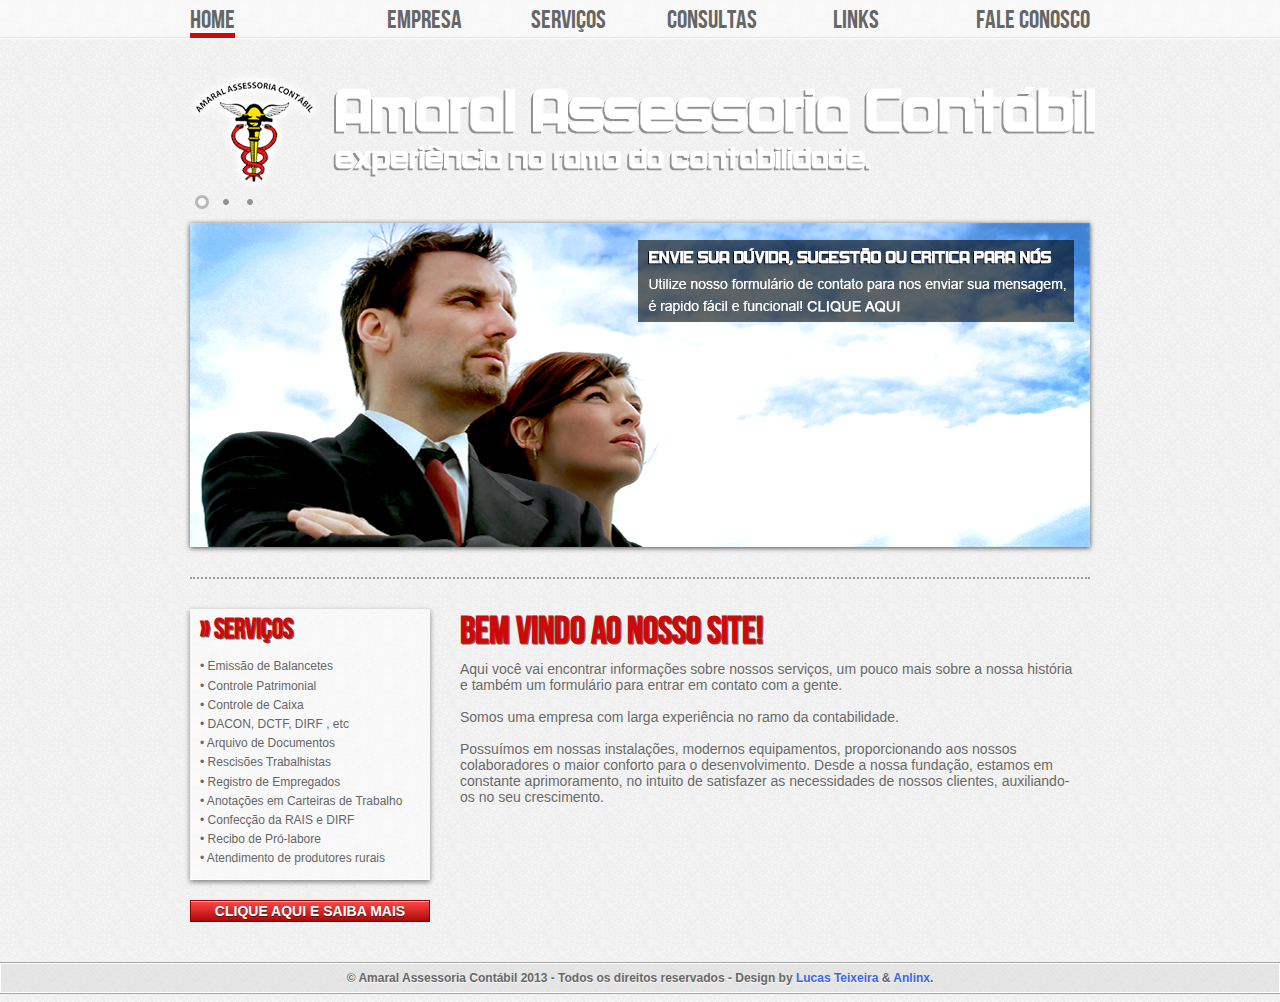
<file: Index.html>
<!DOCTYPE html PUBLIC "-//W3C//DTD XHTML 1.0 Transitional//EN" "http://www.w3.org/TR/xhtml1/DTD/xhtml1-transitional.dtd">
<html xmlns="http://www.w3.org/1999/xhtml">
<head>
<meta charset="utf-8"/>
<title>Amaral Assessoria Contábil</title>
<link rel="stylesheet" media="all" href="style.css"/>
    
    <script type="text/javascript" src="jquery-1.7.1.min.js"></script>
    
    <script type="text/javascript" src="jquery.nivo.slider.js"></script>
    
    <script type="text/javascript">
    $(window).load(function() {
        $('#slider').nivoSlider();
    });
    </script>

</head>

<body>
<div id="motherContent">

<div id="header">
    <table width="100%" cellspacing="0" cellpadding="0" border="0">
        <tr>
            <td align="left" valign="top" width="18%">
                <div class="menu check"><a href="/">Home</a></div>
            </td>
            <td align="center" valign="top" width="16%">
                <div class="menu"><a href="empresa.html">empresa</a></div>
            </td>
            <td align="center" valign="top" width="16%">
                <div class="menu"><a href="servicos.html">serviços</a></div>
            </td>
            <td align="center" valign="top" width="16%">
                <div class="menu"><a href="consultas.html">consultas</a></div>
            </td>
            <td align="center" valign="top" width="16%">
                <div class="menu"><a href="links.html">links</a></div>
            </td>
            <td align="right" valign="top" width="18%">
                <div class="menu"><a href="faleconosco.html">fale conosco</a></div>
            </td>
        </tr>
    </table>
</div>
<div id="logo">
     <table width="100%" cellspacing="0" cellpadding="0" border="0">
        <tr>
            <td align="left" valign="top" width="145" style="width: 145px;">
                <img src="images/logo.png" border="0" />
            </td>
            <td align="right" valign="middle">
                <img src="images/slogan.png" border="0" />
            </td>
        </tr>
    </table>
</div>

<div id="wrapper">
    <div class="slider-wrapper theme-default">
        <div id="slider" class="nivoSlider">
            <a href="faleconosco.html"><img src="images/imagem1.png" data-thumb="images/imagem1.png" alt="" data-transition="fade" title=""/></a>
            <a href="servicos.html"><img src="images/imagem2.png" data-thumb="images/imagem2.png" alt="" data-transition="fade" title=""/></a>
            <a href="links.html"><img src="images/imagem3.png" data-thumb="images/imagem3.png" alt="" data-transition="fade" title=""/></a>
        </div>
    </div>
</div>

<div id="content">
     <table width="100%" cellspacing="0" cellpadding="0" border="0">
        <tr>
            <td align="left" valign="top" width="145" style="width: 250px;">
                <div id="servicos">
                    <div>» Serviços</div><br>
                    • Emissão de Balancetes<br>
                    • Controle Patrimonial <br>
                    • Controle de Caixa<br>
                    • DACON, DCTF, DIRF , etc<br>
                    • Arquivo de Documentos<br>
                    • Rescisões Trabalhistas<br>
                    • Registro de Empregados<br>
                    • Anotações em Carteiras de Trabalho<br>
                    • Confecção da RAIS e DIRF<br>
                    • Recibo de Pró-labore<br>
                    • Atendimento de produtores rurais<br>
                </div>
                <input type="button" value="clique aqui e saiba mais" class="viewmore" onClick="javascript:top.window.location='servicos.html';">
            </td>
            <td align="left" valign="top">
                <div id="description">
                    <div class="titlecontentn">BEM VINDO AO NOSSO SITE!</div>
                    Aqui você vai encontrar informações sobre nossos serviços, um pouco mais sobre a nossa história e também um formulário para entrar em contato com a gente.<br><br>
                    Somos uma empresa com larga experiência no ramo da contabilidade.<br><br>
                    Possuímos em nossas instalações, modernos equipamentos, proporcionando aos nossos colaboradores o maior conforto para o desenvolvimento. Desde a nossa fundação, estamos em constante aprimoramento, no intuito de satisfazer as necessidades de nossos clientes, auxiliando-os no seu crescimento.
                </div>
            </td>
        </tr>
    <table>
</div>
</div>
<div id="footer">
<center>
    <div>© Amaral Assessoria Contábil 2013 - Todos os direitos reservados - Design by <a href="http://lucas-teixeira.com/" target="_blank">Lucas Teixeira</a> & <a href="http://www.anlinx.com.br"  target="_blank">Anlinx</a>.</div>
</center>
</div>
<div id="spacebottom">&nbsp;
</div>
</body>
</html>
</file>
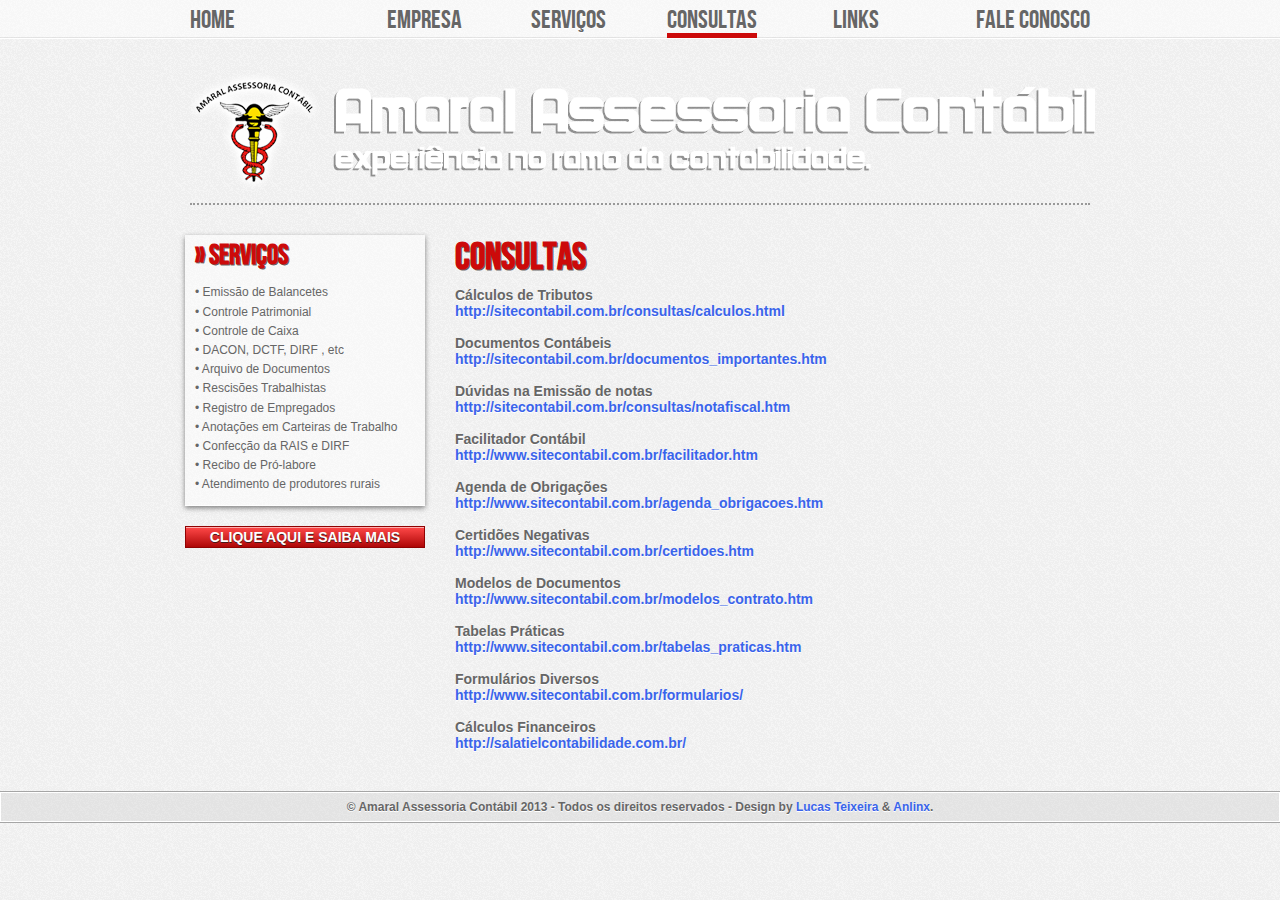
<file: consultas.html>
<!DOCTYPE html PUBLIC "-//W3C//DTD XHTML 1.0 Transitional//EN" "http://www.w3.org/TR/xhtml1/DTD/xhtml1-transitional.dtd">
<html xmlns="http://www.w3.org/1999/xhtml">
<head>
<meta charset="utf-8"/>
<title>Amaral Assessoria Contábil</title>
<link rel="stylesheet" media="all" href="style.css"/>
    
    <script type="text/javascript" src="jquery-1.7.1.min.js"></script>
    
    <script type="text/javascript" src="jquery.nivo.slider.js"></script>
    
    <script type="text/javascript">
    $(window).load(function() {
        $('#slider').nivoSlider();
    });
    </script>

</head>

<body>
<div id="motherContent">

<div id="header">
    <table width="100%" cellspacing="0" cellpadding="0" border="0">
        <tr>
            <td align="left" valign="top" width="18%">
                <div class="menu"><a href="/">Home</a></div>
            </td>
            <td align="center" valign="top" width="16%">
                <div class="menu"><a href="empresa.html">empresa</a></div>
            </td>
            <td align="center" valign="top" width="16%">
                <div class="menu"><a href="servicos.html">serviços</a></div>
            </td>
            <td align="center" valign="top" width="16%">
                <div class="menu check"><a href="consultas.html">consultas</a></div>
            </td>
            <td align="center" valign="top" width="16%">
                <div class="menu"><a href="links.html">links</a></div>
            </td>
            <td align="right" valign="top" width="18%">
                <div class="menu"><a href="faleconosco.html">fale conosco</a></div>
            </td>
        </tr>
    </table>
</div>
<div id="logo">
     <table width="100%" cellspacing="0" cellpadding="0" border="0">
        <tr>
            <td align="left" valign="top" width="145" style="width: 145px;">
                <img src="images/logo.png" border="0" />
            </td>
            <td align="right" valign="middle">
                <img src="images/slogan.png" border="0" />
            </td>
        </tr>
    <table>
</div>
<div id="content">
     <table width="100%" cellspacing="0" cellpadding="0" border="0">
        <tr>
            <td align="left" valign="top" width="145" style="width: 250px;">
                <div id="servicos">
                    <div>» Serviços</div><br>
                    • Emissão de Balancetes<br>
                    • Controle Patrimonial <br>
                    • Controle de Caixa<br>
                    • DACON, DCTF, DIRF , etc<br>
                    • Arquivo de Documentos<br>
                    • Rescisões Trabalhistas<br>
                    • Registro de Empregados<br>
                    • Anotações em Carteiras de Trabalho<br>
                    • Confecção da RAIS e DIRF<br>
                    • Recibo de Pró-labore<br>
                    • Atendimento de produtores rurais<br>
                </div>
                <input type="button" value="clique aqui e saiba mais" class="viewmore" onClick="javascript:top.window.location='servicos.html';">
            </td>
            <td align="left" valign="top">
                <div id="description">
                    <div class="titlecontentn">Consultas</div>
                    <b>Cálculos de Tributos</b><br>
                    <a href="http://sitecontabil.com.br/consultas/calculos.html" target="_blank">http://sitecontabil.com.br/consultas/calculos.html</a><br><br>
                    <b>Documentos Contábeis</b><br>
                    <a href="http://sitecontabil.com.br/documentos_importantes.htm" target="_blank">http://sitecontabil.com.br/documentos_importantes.htm</a><br><br>
                    <b>Dúvidas na Emissão de notas </b><br>
                    <a href="http://sitecontabil.com.br/consultas/notafiscal.htm" target="_blank">http://sitecontabil.com.br/consultas/notafiscal.htm</a><br><br>
                    <b>Facilitador Contábil</b><br>
                    <a href="http://www.sitecontabil.com.br/facilitador.htm" target="_blank">http://www.sitecontabil.com.br/facilitador.htm</a><br><br>
                    <b>Agenda de Obrigações</b><br>
                    <a href="http://www.sitecontabil.com.br/agenda_obrigacoes.htm" target="_blank">http://www.sitecontabil.com.br/agenda_obrigacoes.htm</a><br><br>
                    <b>Certidões Negativas</b><br>
                    <a href="http://www.sitecontabil.com.br/certidoes.htm" target="_blank">http://www.sitecontabil.com.br/certidoes.htm</a><br><br>
                    <b>Modelos de Documentos</b><br>
                    <a href="http://www.sitecontabil.com.br/modelos_contrato.htm" target="_blank">http://www.sitecontabil.com.br/modelos_contrato.htm</a><br><br>
                    <b>Tabelas Práticas</b><br>
                    <a href="http://www.sitecontabil.com.br/tabelas_praticas.htm" target="_blank">http://www.sitecontabil.com.br/tabelas_praticas.htm</a><br><br>
                    <b>Formulários Diversos</b><br>
                    <a href="http://www.sitecontabil.com.br/formularios" target="_blank">http://www.sitecontabil.com.br/formularios/</a><br><br>
                    <b>Cálculos Financeiros</b><br>
                    <a href="http://salatielcontabilidade.com.br/" target="_blank">http://salatielcontabilidade.com.br/</a>
                </div>
            </td>
        </tr>
    <table>
</div>
</div>
<div id="footer">
<center>
    <div>© Amaral Assessoria Contábil 2013 - Todos os direitos reservados - Design by <a href="http://lucas-teixeira.com/" target="_blank">Lucas Teixeira</a> & <a href="http://www.anlinx.com.br"  target="_blank">Anlinx</a>.</div>
</center>
</div>
<div id="spacebottom">&nbsp;
</div>
</body>
</html>
</file>
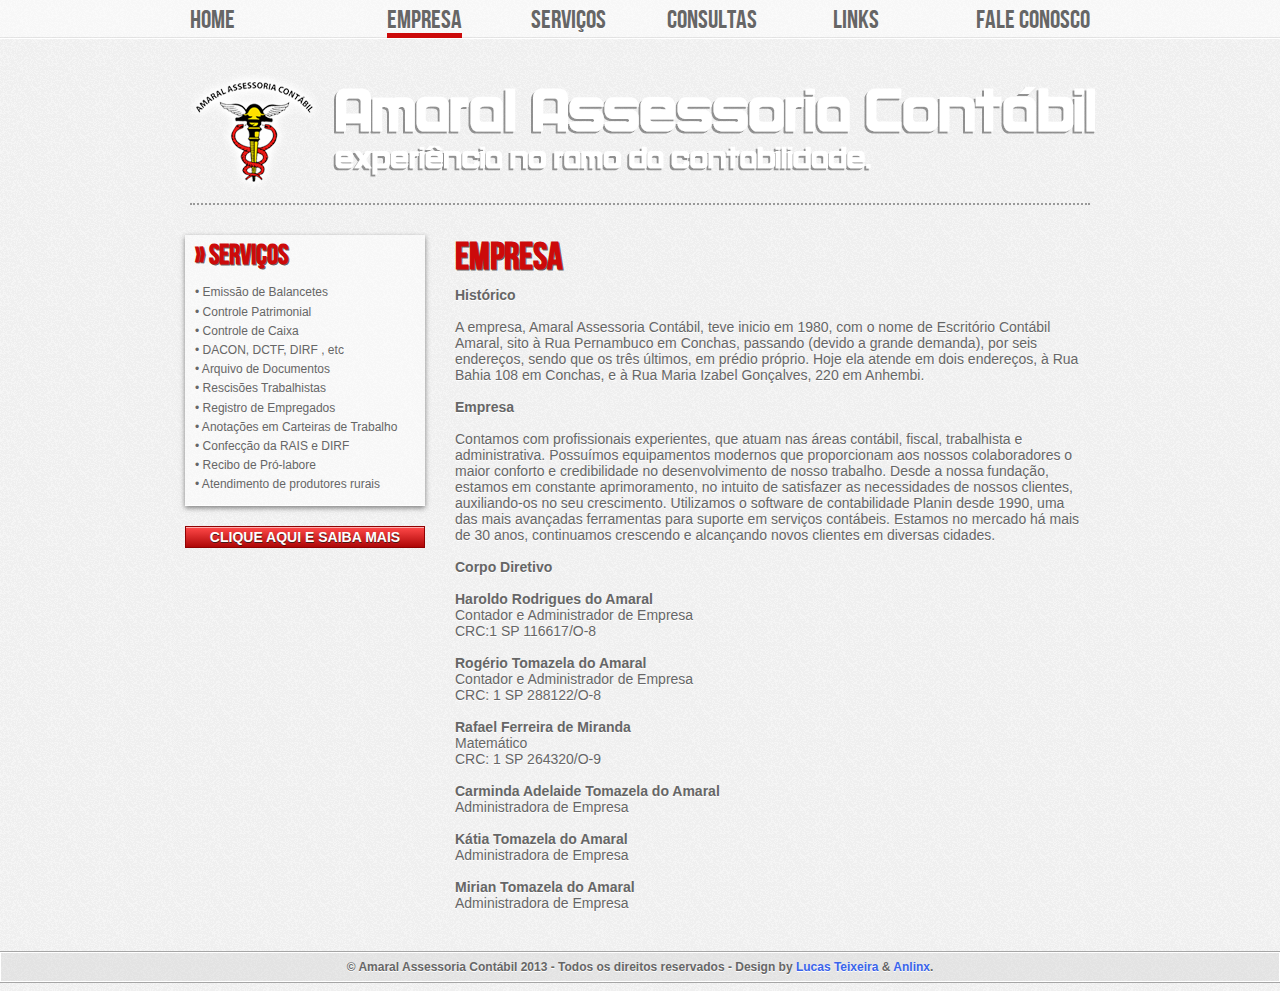
<file: empresa.html>
<!DOCTYPE html PUBLIC "-//W3C//DTD XHTML 1.0 Transitional//EN" "http://www.w3.org/TR/xhtml1/DTD/xhtml1-transitional.dtd">
<html xmlns="http://www.w3.org/1999/xhtml">
<head>
<meta charset="utf-8"/>
<title>Amaral Assessoria Contábil</title>
<link rel="stylesheet" media="all" href="style.css"/>
    
    <script type="text/javascript" src="jquery-1.7.1.min.js"></script>
    
    <script type="text/javascript" src="jquery.nivo.slider.js"></script>
    
    <script type="text/javascript">
    $(window).load(function() {
        $('#slider').nivoSlider();
    });
    </script>

</head>

<body>
<div id="motherContent">

<div id="header">
    <table width="100%" cellspacing="0" cellpadding="0" border="0">
        <tr>
            <td align="left" valign="top" width="18%">
                <div class="menu"><a href="/">Home</a></div>
            </td>
            <td align="center" valign="top" width="16%">
                <div class="menu check"><a href="empresa.html">empresa</a></div>
            </td>
            <td align="center" valign="top" width="16%">
                <div class="menu"><a href="servicos.html">serviços</a></div>
            </td>
            <td align="center" valign="top" width="16%">
                <div class="menu"><a href="consultas.html">consultas</a></div>
            </td>
            <td align="center" valign="top" width="16%">
                <div class="menu"><a href="links.html">links</a></div>
            </td>
            <td align="right" valign="top" width="18%">
                <div class="menu"><a href="faleconosco.html">fale conosco</a></div>
            </td>
        </tr>
    </table>
</div>
<div id="logo">
     <table width="100%" cellspacing="0" cellpadding="0" border="0">
        <tr>
            <td align="left" valign="top" width="145" style="width: 145px;">
                <img src="images/logo.png" border="0" />
            </td>
            <td align="right" valign="middle">
                <img src="images/slogan.png" border="0" />
            </td>
        </tr>
    <table>
</div>
<div id="content">
     <table width="100%" cellspacing="0" cellpadding="0" border="0">
        <tr>
            <td align="left" valign="top" width="145" style="width: 250px;">
                <div id="servicos">
                    <div>» Serviços</div><br>
                    • Emissão de Balancetes<br>
                    • Controle Patrimonial <br>
                    • Controle de Caixa<br>
                    • DACON, DCTF, DIRF , etc<br>
                    • Arquivo de Documentos<br>
                    • Rescisões Trabalhistas<br>
                    • Registro de Empregados<br>
                    • Anotações em Carteiras de Trabalho<br>
                    • Confecção da RAIS e DIRF<br>
                    • Recibo de Pró-labore<br>
                    • Atendimento de produtores rurais<br>
                </div>
                <input type="button" value="clique aqui e saiba mais" class="viewmore" onClick="javascript:top.window.location='servicos.html';">
            </td>
            <td align="left" valign="top">
                <div id="description">
                    <div class="titlecontentn">Empresa</div>
                    <b>Histórico</b><br><br>
                    A empresa, Amaral Assessoria Contábil, teve inicio em 1980, com o nome de Escritório Contábil Amaral, sito à Rua Pernambuco em Conchas,  passando (devido a grande demanda), por  seis endereços, sendo que os três últimos, em prédio próprio. Hoje ela atende em dois endereços, à Rua Bahia 108 em Conchas, e à Rua Maria Izabel Gonçalves, 220 em Anhembi.<br><br>
                    <b>Empresa</b><br><br>
                    Contamos com profissionais experientes, que atuam nas áreas contábil, fiscal, trabalhista e administrativa. Possuímos equipamentos modernos que proporcionam aos nossos colaboradores o maior conforto e credibilidade no desenvolvimento de nosso trabalho. Desde a nossa fundação, estamos em constante aprimoramento, no intuito de satisfazer as necessidades de nossos clientes, auxiliando-os no seu crescimento. Utilizamos o software de contabilidade Planin desde 1990, uma das mais avançadas ferramentas para suporte em serviços contábeis. Estamos no mercado há mais de 30 anos, continuamos crescendo e alcançando novos clientes em diversas cidades.<br><br>
                    <b>Corpo Diretivo</b><br><br>
                    <b>Haroldo Rodrigues do Amaral</b><br>Contador e Administrador de Empresa<br>CRC:1 SP 116617/O-8<br><br>
                    <b>Rogério Tomazela do Amaral</b><br>Contador e Administrador de Empresa<br>CRC: 1 SP 288122/O-8<br><br>
                    <b>Rafael Ferreira de Miranda</b><br>Matemático<br>CRC: 1 SP 264320/O-9<br><br>
                    <b>Carminda Adelaide Tomazela do Amaral</b><br>Administradora de Empresa<br><br>
                    <b>Kátia Tomazela do Amaral</b><br>Administradora de Empresa<br><br>
                    <b>Mirian Tomazela do Amaral</b><br>Administradora de Empresa
                </div>
            </td>
        </tr>
    <table>
</div>
</div>
<div id="footer">
<center>
    <div>© Amaral Assessoria Contábil 2013 - Todos os direitos reservados - Design by <a href="http://lucas-teixeira.com/" target="_blank">Lucas Teixeira</a> & <a href="http://www.anlinx.com.br"  target="_blank">Anlinx</a>.</div>
</center>
</div>
<div id="spacebottom">&nbsp;
</div>
</body>
</html>
</file>
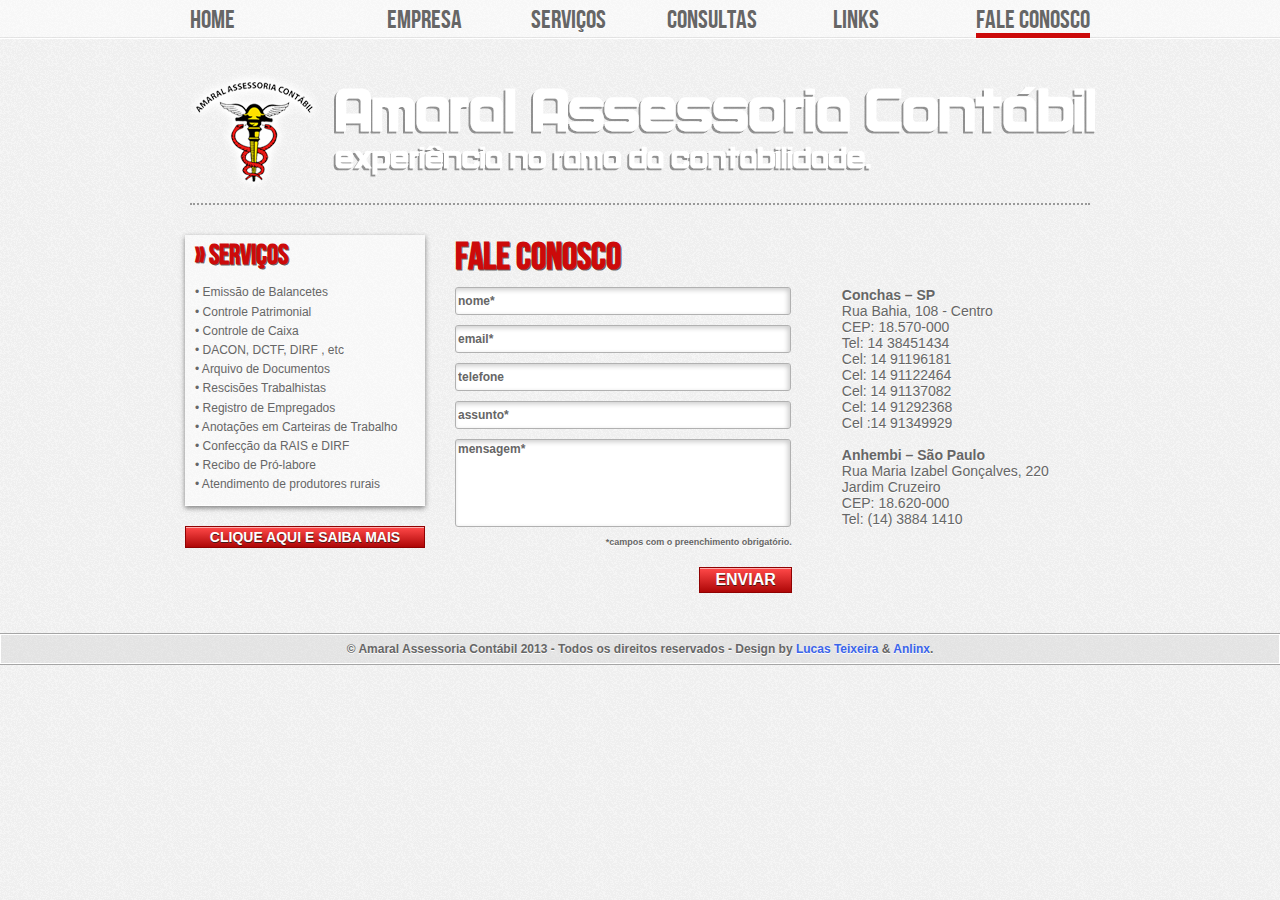
<file: faleconosco.html>
<!DOCTYPE html PUBLIC "-//W3C//DTD XHTML 1.0 Transitional//EN" "http://www.w3.org/TR/xhtml1/DTD/xhtml1-transitional.dtd">
<html xmlns="http://www.w3.org/1999/xhtml">
<head>
<meta charset="utf-8"/>
<title>Amaral Assessoria Contábil</title>
<link rel="stylesheet" media="all" href="style.css"/>
    
    <script type="text/javascript" src="jquery-1.7.1.min.js"></script>
    
    <script type="text/javascript" src="jquery.nivo.slider.js"></script>
    
    <script type="text/javascript">
    $(window).load(function() {
        $('#slider').nivoSlider();
    });
    </script>
<script type="text/javascript">
//email form validation

function everif(str) {

    var at="@"
    var punct="."
    var lat=str.indexOf(at)
    var lstr=str.length
    var lpunct=str.indexOf(punct)
    if (str.indexOf(at)==-1){
       alert("Por favor preencher seu e-mail!")
       return false
    }

    if (str.indexOf(at)==-1 || str.indexOf(at)==0 || str.indexOf(at)==lstr){
       alert("Por favor preencher seu e-mail!")
       return false
    }

    if (str.indexOf(punct)==-1 || str.indexOf(punct)==0 || str.indexOf(punct)==lstr){
        alert("Por favor preencher seu e-mail!")
        return false
    }

     if (str.indexOf(at,(lat+1))!=-1){
        alert("Por favor preencher seu e-mail!")
        return false
     }

     if (str.substring(lat-1,lat)==punct || str.substring(lat+1,lat+2)==punct){
        alert("Por favor preencher seu e-mail!")
        return false
     }

     if (str.indexOf(punct,(lat+2))==-1){
        alert("Por favor preencher seu e-mail!")
        return false
     }
    
     if (str.indexOf(" ")!=-1){
        alert("Por favor preencher seu e-mail!")
        return false
     }

     return true          
  }

function evalid(){
    var fname=document.contact_form.fname
    if ((fname.value==null)||(fname.value=="")||(fname.value=="name*")){
        alert("Por favor preencher seu nome!")
        fname.focus();
        fname.value='';
        return false
        }

    var emailID=document.contact_form.mail
      if (everif(emailID.value)==false||(emailID.value=="email*")){
        emailID.focus();
        emailID.value='';
        return false
      }
  
    var subject=document.contact_form.subject 
    if ((subject.value==null)||(subject.value=="")||(subject.value=="subject*")){
          alert("Por favor preencher seu o assunto!")
          subject.focus();
          subject.value='';
          return false
          }
     
    var message=document.contact_form.message 
    if ((message.value==null)||(message.value=="")||(message.value=="message*")){
          alert("Por favor preencher o campo mensagem!")
          message.focus();
          message.value='';
          return false
          }
          
  return true
 }

    function clearForm(fieldselected){
        switch(fieldselected){
            case 0:
                if(document.contact_form.fname.value=="nome*"){
                    document.contact_form.fname.value='';
                }
            break;
            case 1:
                if(document.contact_form.mail.value=="email*"){
                    document.contact_form.mail.value='';
                }
            break;
            case 2:
                if(document.contact_form.phone.value=="telefone"){
                    document.contact_form.phone.value='';
                }
            break;
            case 3:
                if(document.contact_form.subject.value=="assunto*"){
                    document.contact_form.subject.value='';
                }
            break;
            case 4:
                if(document.contact_form.message.value=="mensagem*"){
                    document.contact_form.message.value='';
                }
            break;
        }
     }
 </script>
</head>

<body>
<div id="motherContent">

<div id="header">
    <table width="100%" cellspacing="0" cellpadding="0" border="0">
        <tr>
            <td align="left" valign="top" width="18%">
                <div class="menu"><a href="/">Home</a></div>
            </td>
            <td align="center" valign="top" width="16%">
                <div class="menu"><a href="empresa.html">empresa</a></div>
            </td>
            <td align="center" valign="top" width="16%">
                <div class="menu"><a href="servicos.html">serviços</a></div>
            </td>
            <td align="center" valign="top" width="16%">
                <div class="menu"><a href="consultas.html">consultas</a></div>
            </td>
            <td align="center" valign="top" width="16%">
                <div class="menu"><a href="links.html">links</a></div>
            </td>
            <td align="right" valign="top" width="18%">
                <div class="menu check"><a href="faleconosco.html">fale conosco</a></div>
            </td>
        </tr>
    </table>
</div>
<div id="logo">
     <table width="100%" cellspacing="0" cellpadding="0" border="0">
        <tr>
            <td align="left" valign="top" width="145" style="width: 145px;">
                <img src="images/logo.png" border="0" />
            </td>
            <td align="right" valign="middle">
                <img src="images/slogan.png" border="0" />
            </td>
        </tr>
    <table>
</div>
<div id="content">
     <table width="100%" cellspacing="0" cellpadding="0" border="0">
        <tr>
            <td align="left" valign="top" width="145" style="width: 250px;">
                <div id="servicos">
                    <div>» Serviços</div><br>
                    • Emissão de Balancetes<br>
                    • Controle Patrimonial <br>
                    • Controle de Caixa<br>
                    • DACON, DCTF, DIRF , etc<br>
                    • Arquivo de Documentos<br>
                    • Rescisões Trabalhistas<br>
                    • Registro de Empregados<br>
                    • Anotações em Carteiras de Trabalho<br>
                    • Confecção da RAIS e DIRF<br>
                    • Recibo de Pró-labore<br>
                    • Atendimento de produtores rurais<br>
                </div>
                <input type="button" value="clique aqui e saiba mais" class="viewmore" onClick="javascript:top.window.location='servicos.html';">
            </td>
            <td align="left" valign="top">
                <div id="description">
                    <div class="titlecontentn">Fale Conosco</div>
                     <form name="contact_form" method="post" action="mailer.php" onSubmit="return evalid()" target="invisibleframe">
                            <table border="0" width="100%" cellpadding="0" cellspacing="0">
                                <tr>
                                    <td align="left" valign="top" style="width: 350px;">
                                        <div id="formfield0"></div>
                                        <input name="fname" type="text" value="nome*" class="fields" onclick="clearForm(0);" />
                                    </td>
                                    <td align="left" valign="top" rowspan="7"  style="width: 220px;">
                                            <b>Conchas – SP</b><br>
                                            Rua Bahia, 108 - Centro<br>
                                            CEP: 18.570-000<br>
                                            Tel: 14 38451434<br>
                                            Cel: 14 91196181<br>
                                            Cel: 14 91122464<br>
                                            Cel: 14 91137082<br>
                                            Cel: 14 91292368<br>
                                            Cel :14 91349929<br><br>

                                            <b>Anhembi – São Paulo</b><br>
                                            Rua Maria Izabel Gonçalves, 220<br>
                                            Jardim Cruzeiro<br>
                                            CEP: 18.620-000<br>
                                            Tel: (14) 3884 1410
                                    </td>
                                </tr>
                                <tr>
                                    <td align="left" valign="top">
                                        <div id="formfield1"></div>
                                        <input type="text" name="mail" value="email*" class="fields" onclick="clearForm(1);" />
                                    </td>
                                </tr>
                                <tr>
                                    <td align="left" valign="top">
                                        <div id="formfield2"></div>
                                        <input name="phone" type="text" onkeypress="return numere(event)" value="telefone" class="fields"onclick="clearForm(2);"  />
                                    </td>
                                </tr>
                                <tr>
                                    <td align="left" valign="top">
                                        <div id="formfield3"></div>
                                        <input name="subject" type="text" value="assunto*" class="fields" onclick="clearForm(3);" />
                                    </td>
                                </tr>
                                <tr>
                                    <td align="left" valign="top">
                                        <div id="formfield4"></div>
                                        <textarea name="message" class="fields2" onclick="clearForm(4);" >mensagem*</textarea>
                                    </td>
                                </tr>
                                <tr>
                                    <td align="right" valign="top">
                                        <div id="formtip">*campos com o preenchimento obrigatório.
                                    </td>
                                </tr>
                                <tr>
                                    <td align="right" valign="top">
                                        <input type="submit" id="sendbutton" name="Submit" value="enviar">
                                    </td>
                                  </tr>
                            </table>
                             <iframe name="invisibleframe" src="" width="0" height="0" scrolling="no" style="height: 0px; width: 0px;" frameborder="0"></iframe>
                    </form>
                </div>
            </td>
        </tr>
    <table>
</div>
</div>
<div id="footer">
<center>
    <div>© Amaral Assessoria Contábil 2013 - Todos os direitos reservados - Design by <a href="http://lucas-teixeira.com/" target="_blank">Lucas Teixeira</a> & <a href="http://www.anlinx.com.br"  target="_blank">Anlinx</a>.</div>
</center>
</div>
<div id="spacebottom">&nbsp;
</div>
</body>
</html>
</file>
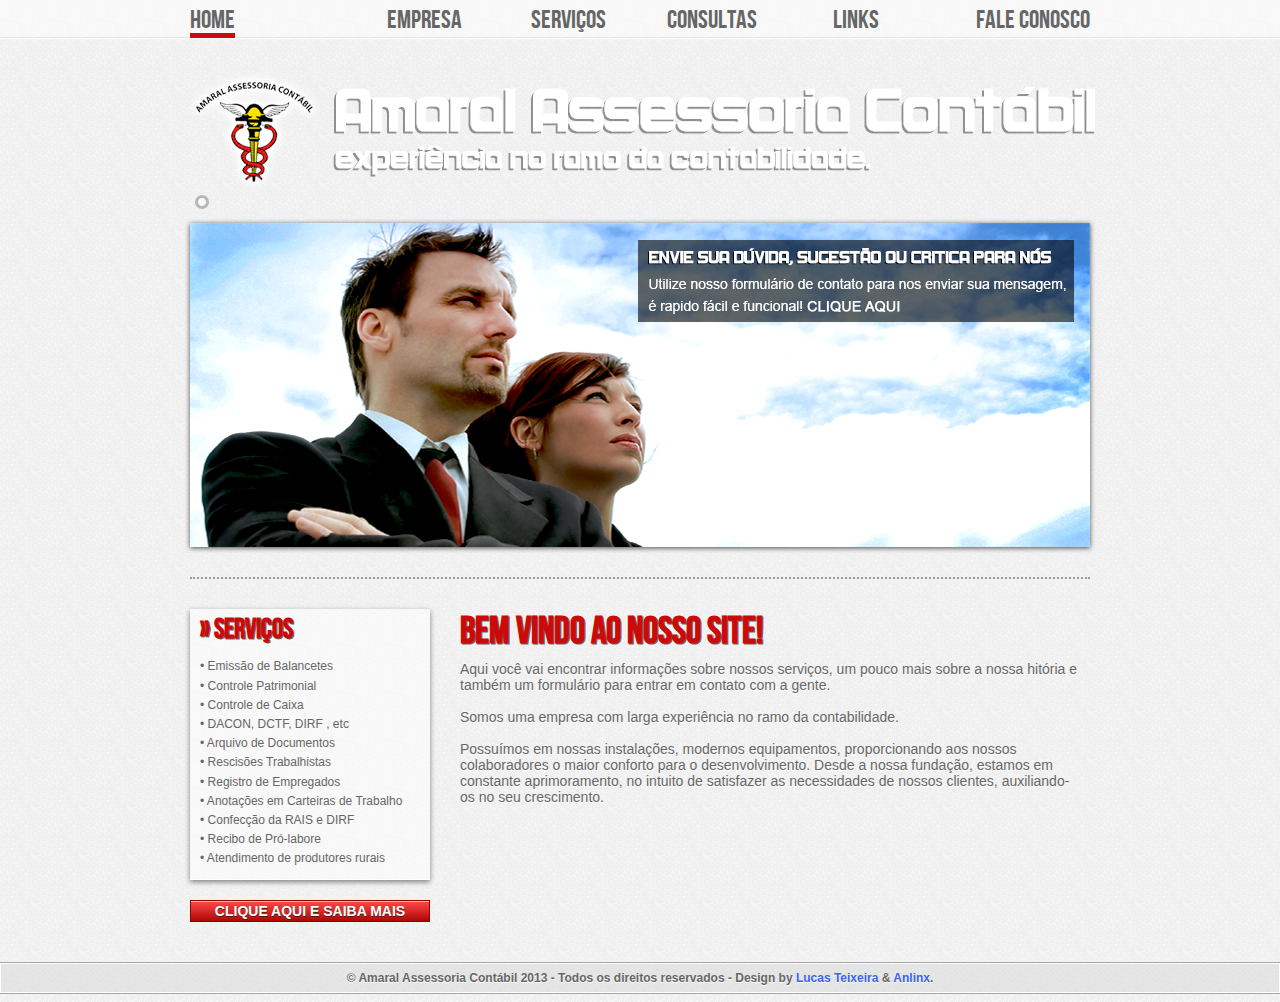
<file: Index2.html>
<!DOCTYPE html PUBLIC "-//W3C//DTD XHTML 1.0 Transitional//EN" "http://www.w3.org/TR/xhtml1/DTD/xhtml1-transitional.dtd">
<html xmlns="http://www.w3.org/1999/xhtml">
<head>
<meta charset="utf-8"/>
<title>Amaral Assessoria Contábil</title>
<link rel="stylesheet" media="all" href="style.css"/>
    
    <script type="text/javascript" src="jquery-1.7.1.min.js"></script>
    
    <script type="text/javascript" src="jquery.nivo.slider.js"></script>
    
    <script type="text/javascript">
    $(window).load(function() {
        $('#slider').nivoSlider();
    });
    </script>

</head>

<body>
<div id="motherContent">

<div id="header">
    <table width="100%" cellspacing="0" cellpadding="0" border="0">
        <tr>
            <td align="left" valign="top" width="18%">
                <div class="menu check"><a href="index.html">Home</a></div>
            </td>
            <td align="center" valign="top" width="16%">
                <div class="menu"><a href="empresa.html">empresa</a></div>
            </td>
            <td align="center" valign="top" width="16%">
                <div class="menu"><a href="servicos.html">serviços</a></div>
            </td>
            <td align="center" valign="top" width="16%">
                <div class="menu"><a href="consultas.html">consultas</a></div>
            </td>
            <td align="center" valign="top" width="16%">
                <div class="menu"><a href="links.html">links</a></div>
            </td>
            <td align="right" valign="top" width="18%">
                <div class="menu"><a href="faleconosco.html">fale conosco</a></div>
            </td>
        </tr>
    </table>
</div>
<div id="logo">
     <table width="100%" cellspacing="0" cellpadding="0" border="0">
        <tr>
            <td align="left" valign="top" width="145" style="width: 145px;">
                <img src="images/logo.png" border="0" />
            </td>
            <td align="right" valign="middle">
                <img src="images/slogan.png" border="0" />
            </td>
        </tr>
    </table>
</div>

<div id="wrapper">
    <div class="slider-wrapper theme-default">
        <div id="slider" class="nivoSlider">
            <img src="images/imagem1.png" data-thumb="images/imagem1.png" alt="" data-transition="fade" title=""/>
        </div>
    </div>
</div>

<div id="content">
     <table width="100%" cellspacing="0" cellpadding="0" border="0">
        <tr>
            <td align="left" valign="top" width="145" style="width: 250px;">
                <div id="servicos">
                    <div>» Serviços</div><br>
                    • Emissão de Balancetes<br>
                    • Controle Patrimonial <br>
                    • Controle de Caixa<br>
                    • DACON, DCTF, DIRF , etc<br>
                    • Arquivo de Documentos<br>
                    • Rescisões Trabalhistas<br>
                    • Registro de Empregados<br>
                    • Anotações em Carteiras de Trabalho<br>
                    • Confecção da RAIS e DIRF<br>
                    • Recibo de Pró-labore<br>
                    • Atendimento de produtores rurais<br>
                </div>
                <input type="button" value="clique aqui e saiba mais" class="viewmore" onClick="javascript:top.window.location='servicos.html';">
            </td>
            <td align="left" valign="top">
                <div id="description">
                    <div class="titlecontentn">BEM VINDO AO NOSSO SITE!</div>
                    Aqui você vai encontrar informações sobre nossos serviços, um pouco mais sobre a nossa hitória e também um formulário para entrar em contato com a gente.<br><br>
                    Somos uma empresa com larga experiência no ramo da contabilidade.<br><br>
                    Possuímos em nossas instalações, modernos equipamentos, proporcionando aos nossos colaboradores o maior conforto para o desenvolvimento. Desde a nossa fundação, estamos em constante aprimoramento, no intuito de satisfazer as necessidades de nossos clientes, auxiliando-os no seu crescimento.
                </div>
            </td>
        </tr>
    <table>
</div>
</div>
<div id="footer">
<center>
    <div>© Amaral Assessoria Contábil 2013 - Todos os direitos reservados - Design by <a href="http://lucas-teixeira.com/" target="_blank">Lucas Teixeira</a> & <a href="http://www.anlinx.com.br"  target="_blank">Anlinx</a>.</div>
</center>
</div>
<div id="spacebottom">&nbsp;
</div>
</body>
</html>
</file>
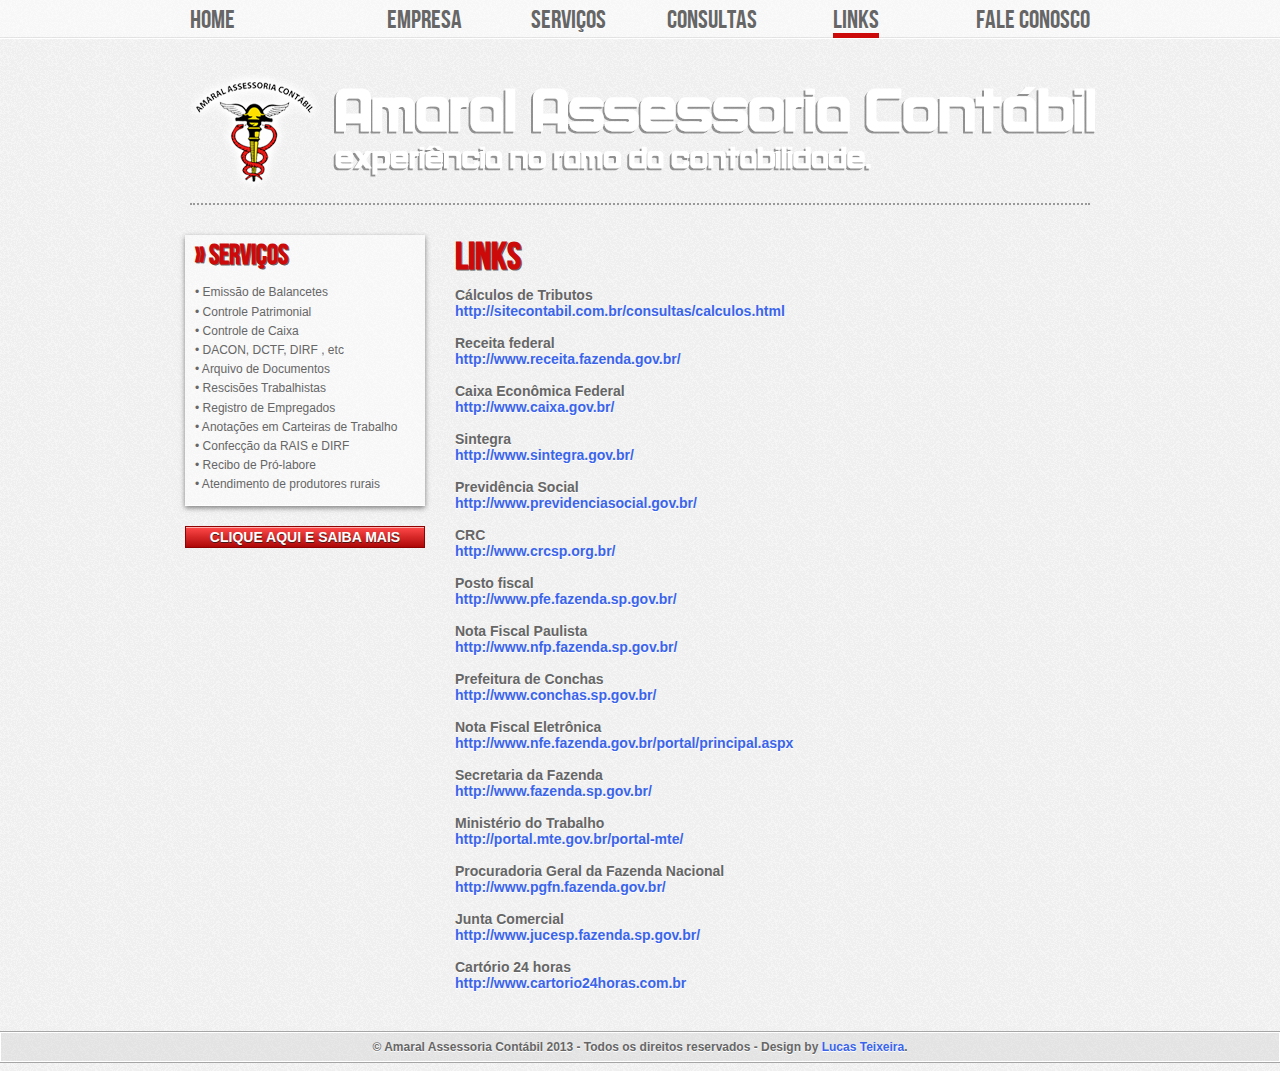
<file: links.html>
<!DOCTYPE html PUBLIC "-//W3C//DTD XHTML 1.0 Transitional//EN" "http://www.w3.org/TR/xhtml1/DTD/xhtml1-transitional.dtd">
<html xmlns="http://www.w3.org/1999/xhtml">
<head>
<meta charset="utf-8"/>
<title>Amaral Assessoria Contábil</title>
<link rel="stylesheet" media="all" href="style.css"/>
    
    <script type="text/javascript" src="jquery-1.7.1.min.js"></script>
    
    <script type="text/javascript" src="jquery.nivo.slider.js"></script>
    
    <script type="text/javascript">
    $(window).load(function() {
        $('#slider').nivoSlider();
    });
    </script>

</head>

<body>
<div id="motherContent">

<div id="header">
    <table width="100%" cellspacing="0" cellpadding="0" border="0">
        <tr>
            <td align="left" valign="top" width="18%">
                <div class="menu"><a href="/">Home</a></div>
            </td>
            <td align="center" valign="top" width="16%">
                <div class="menu"><a href="empresa.html">empresa</a></div>
            </td>
            <td align="center" valign="top" width="16%">
                <div class="menu"><a href="servicos.html">serviços</a></div>
            </td>
            <td align="center" valign="top" width="16%">
                <div class="menu"><a href="consultas.html">consultas</a></div>
            </td>
            <td align="center" valign="top" width="16%">
                <div class="menu check"><a href="links.html">links</a></div>
            </td>
            <td align="right" valign="top" width="18%">
                <div class="menu"><a href="faleconosco.html">fale conosco</a></div>
            </td>
        </tr>
    </table>
</div>
<div id="logo">
     <table width="100%" cellspacing="0" cellpadding="0" border="0">
        <tr>
            <td align="left" valign="top" width="145" style="width: 145px;">
                <img src="images/logo.png" border="0" />
            </td>
            <td align="right" valign="middle">
                <img src="images/slogan.png" border="0" />
            </td>
        </tr>
    <table>
</div>
<div id="content">
     <table width="100%" cellspacing="0" cellpadding="0" border="0">
        <tr>
            <td align="left" valign="top" width="145" style="width: 250px;">
                <div id="servicos">
                    <div>» Serviços</div><br>
                    • Emissão de Balancetes<br>
                    • Controle Patrimonial <br>
                    • Controle de Caixa<br>
                    • DACON, DCTF, DIRF , etc<br>
                    • Arquivo de Documentos<br>
                    • Rescisões Trabalhistas<br>
                    • Registro de Empregados<br>
                    • Anotações em Carteiras de Trabalho<br>
                    • Confecção da RAIS e DIRF<br>
                    • Recibo de Pró-labore<br>
                    • Atendimento de produtores rurais<br>
                </div>
                <input type="button" value="clique aqui e saiba mais" class="viewmore" onClick="javascript:top.window.location='servicos.html';">
            </td>
            <td align="left" valign="top">
                <div id="description">
                    <div class="titlecontentn">Links</div>
                    <b>Cálculos de Tributos</b><br>
                    <a href="http://sitecontabil.com.br/consultas/calculos.html" target="_blank">http://sitecontabil.com.br/consultas/calculos.html</a><br><br>
                    <b>Receita federal</b><br>
                    <a href="http://www.receita.fazenda.gov.br/" target="_blank">http://www.receita.fazenda.gov.br/</a><br><br>
                    <b>Caixa Econômica Federal</b><br>
                    <a href="http://www.caixa.gov.br/" target="_blank">http://www.caixa.gov.br/</a><br><br>
                    <b>Sintegra</b><br>
                    <a href="http://www.sintegra.gov.br/" target="_blank">http://www.sintegra.gov.br/</a><br><br>
                    <b>Previdência Social</b><br>
                    <a href="http://www.previdenciasocial.gov.br/" target="_blank">http://www.previdenciasocial.gov.br/</a><br><br>
                    <b>CRC</b><br>
                    <a href="http://www.crcsp.org.br/" target="_blank">http://www.crcsp.org.br/</a><br><br>
                    <b>Posto fiscal</b><br>
                    <a href="http://www.pfe.fazenda.sp.gov.br/" target="_blank">http://www.pfe.fazenda.sp.gov.br/</a><br><br>
                    <b>Nota Fiscal Paulista</b><br>
                    <a href="http://www.nfp.fazenda.sp.gov.br/" target="_blank">http://www.nfp.fazenda.sp.gov.br/</a><br><br>
                    <b>Prefeitura de Conchas</b><br>
                    <a href="http://www.conchas.sp.gov.br/" target="_blank">http://www.conchas.sp.gov.br/</a><br><br>
                    <b>Nota Fiscal Eletrônica</b><br>
                    <a href="http://www.nfe.fazenda.gov.br/portal/principal.aspx" target="_blank">http://www.nfe.fazenda.gov.br/portal/principal.aspx</a><br><br>
                    <b>Secretaria da Fazenda</b><br>
                    <a href="http://www.fazenda.sp.gov.br/" target="_blank">http://www.fazenda.sp.gov.br/</a><br><br>
                    <b>Ministério do Trabalho</b><br>
                    <a href="http://portal.mte.gov.br/portal-mte/" target="_blank">http://portal.mte.gov.br/portal-mte/</a><br><br>
                    <b>Procuradoria Geral da Fazenda Nacional</b><br>
                    <a href="http://www.pgfn.fazenda.gov.br/" target="_blank">http://www.pgfn.fazenda.gov.br/</a><br><br>
                    <b>Junta Comercial</b><br>
                    <a href="http://www.jucesp.fazenda.sp.gov.br/" target="_blank">http://www.jucesp.fazenda.sp.gov.br/</a><br><br>
                    <b>Cartório 24 horas</b><br>
                    <a href="http://www.cartorio24horas.com.br" target="_blank">http://www.cartorio24horas.com.br</a>
                </div>
            </td>
        </tr>
    <table>
</div>
</div>
<div id="footer">
<center>
    <div>© Amaral Assessoria Contábil 2013 - Todos os direitos reservados - Design by <a href="http://lucas-teixeira.com/" target="_blank">Lucas Teixeira</a>.</div>
</center>
</div>
<div id="spacebottom">&nbsp;
</div>
</body>
</html>
</file>
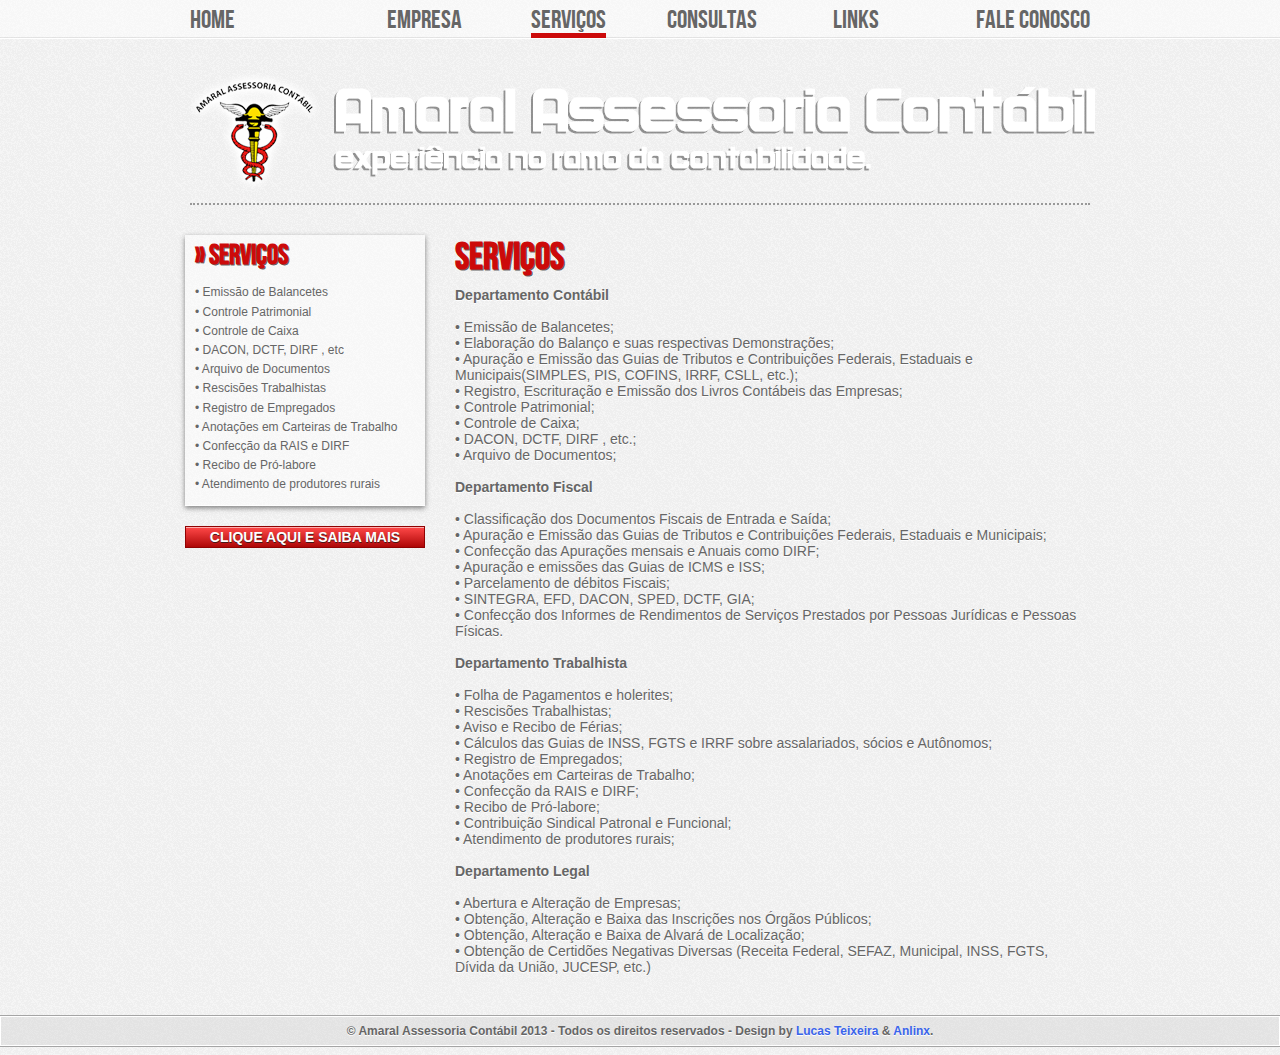
<file: servicos.html>
<!DOCTYPE html PUBLIC "-//W3C//DTD XHTML 1.0 Transitional//EN" "http://www.w3.org/TR/xhtml1/DTD/xhtml1-transitional.dtd">
<html xmlns="http://www.w3.org/1999/xhtml">
<head>
<meta charset="utf-8"/>
<title>Amaral Assessoria Contábil</title>
<link rel="stylesheet" media="all" href="style.css"/>
    
    <script type="text/javascript" src="jquery-1.7.1.min.js"></script>
    
    <script type="text/javascript" src="jquery.nivo.slider.js"></script>
    
    <script type="text/javascript">
    $(window).load(function() {
        $('#slider').nivoSlider();
    });
    </script>

</head>

<body>
<div id="motherContent">

<div id="header">
    <table width="100%" cellspacing="0" cellpadding="0" border="0">
        <tr>
            <td align="left" valign="top" width="18%">
                <div class="menu"><a href="/">Home</a></div>
            </td>
            <td align="center" valign="top" width="16%">
                <div class="menu"><a href="empresa.html">empresa</a></div>
            </td>
            <td align="center" valign="top" width="16%">
                <div class="menu check"><a href="servicos.html">serviços</a></div>
            </td>
            <td align="center" valign="top" width="16%">
                <div class="menu"><a href="consultas.html">consultas</a></div>
            </td>
            <td align="center" valign="top" width="16%">
                <div class="menu"><a href="links.html">links</a></div>
            </td>
            <td align="right" valign="top" width="18%">
                <div class="menu"><a href="faleconosco.html">fale conosco</a></div>
            </td>
        </tr>
    </table>
</div>
<div id="logo">
     <table width="100%" cellspacing="0" cellpadding="0" border="0">
        <tr>
            <td align="left" valign="top" width="145" style="width: 145px;">
                <img src="images/logo.png" border="0" />
            </td>
            <td align="right" valign="middle">
                <img src="images/slogan.png" border="0" />
            </td>
        </tr>
    <table>
</div>
<div id="content">
     <table width="100%" cellspacing="0" cellpadding="0" border="0">
        <tr>
            <td align="left" valign="top" width="145" style="width: 250px;">
                <div id="servicos">
                    <div>» Serviços</div><br>
                    • Emissão de Balancetes<br>
                    • Controle Patrimonial <br>
                    • Controle de Caixa<br>
                    • DACON, DCTF, DIRF , etc<br>
                    • Arquivo de Documentos<br>
                    • Rescisões Trabalhistas<br>
                    • Registro de Empregados<br>
                    • Anotações em Carteiras de Trabalho<br>
                    • Confecção da RAIS e DIRF<br>
                    • Recibo de Pró-labore<br>
                    • Atendimento de produtores rurais<br>
                </div>
                <input type="button" value="clique aqui e saiba mais" class="viewmore" onClick="javascript:top.window.location='servicos.html';">
            </td>
            <td align="left" valign="top">
                <div id="description">
                    <div class="titlecontentn">Serviços</div>
                    <b>Departamento Contábil</b><br><br>
                    • Emissão de Balancetes;<br>
                    • Elaboração do Balanço e suas respectivas Demonstrações;<br>
                    • Apuração e Emissão das Guias de Tributos e Contribuições Federais, Estaduais e Municipais(SIMPLES, PIS, COFINS, IRRF, CSLL, etc.);<br>
                    • Registro, Escrituração e Emissão dos Livros Contábeis das Empresas;<br>
                    • Controle Patrimonial;<br>
                    • Controle de Caixa;<br>
                    • DACON, DCTF, DIRF , etc.;<br>
                    • Arquivo de Documentos;<br><br>

                    <b>Departamento Fiscal</b><br><br>
                    • Classificação dos Documentos Fiscais de Entrada e Saída;<br>
                    • Apuração e Emissão das Guias de Tributos e Contribuições Federais, Estaduais e Municipais;<br>
                    • Confecção das Apurações mensais e Anuais como DIRF;<br>
                    • Apuração e emissões das Guias de ICMS e ISS;<br>
                    • Parcelamento de débitos Fiscais;<br>
                    • SINTEGRA, EFD, DACON, SPED, DCTF, GIA;<br>
                    • Confecção dos Informes de Rendimentos de Serviços Prestados por Pessoas Jurídicas e Pessoas Físicas.<br><br>

                    <b>Departamento Trabalhista </b><br><br>
                    • Folha de Pagamentos e holerites;<br>
                    • Rescisões Trabalhistas;<br>
                    • Aviso e Recibo de Férias;<br>
                    • Cálculos das Guias de INSS, FGTS e IRRF sobre assalariados, sócios e Autônomos;<br>
                    • Registro de Empregados;<br>
                    • Anotações em Carteiras de Trabalho;<br>
                    • Confecção da RAIS e DIRF;<br>
                    • Recibo de Pró-labore;<br>
                    • Contribuição Sindical Patronal e Funcional;<br>
                    • Atendimento de produtores rurais;<br><br>

                    <b>Departamento Legal</b><br><br>
                    • Abertura e Alteração de Empresas;<br>
                    • Obtenção, Alteração e Baixa das Inscrições nos Órgãos Públicos;<br>
                    • Obtenção, Alteração e Baixa de Alvará de Localização;<br>
                    • Obtenção de Certidões Negativas Diversas (Receita Federal, SEFAZ, Municipal, INSS, FGTS, Dívida da União, JUCESP, etc.)

                </div>
            </td>
        </tr>
    <table>
</div>
</div>
<div id="footer">
<center>
    <div>© Amaral Assessoria Contábil 2013 - Todos os direitos reservados - Design by <a href="http://lucas-teixeira.com/" target="_blank">Lucas Teixeira</a> & <a href="http://www.anlinx.com.br"  target="_blank">Anlinx</a>.</div>
</center>
</div>
<div id="spacebottom">&nbsp;
</div>
</body>
</html>
</file>
<file: style.css>
@font-face {
    font-family: 'Bebas Neue';
    src: url('font/bebasneue-webfont.eot');
    src: url('font/bebasneue-webfont.eot?#iefix') format('embedded-opentype'),
         url('font/bebasneue-webfont.woff') format('woff'),
         url('font/bebasneue-webfont.ttf') format('truetype'),
         url('font/bebasneue-webfont.svg#bebas_neueregular') format('svg');
    font-weight: normal;
    font-style: normal;

}

body{
	margin: 0;
	padding: 0;
	background:url('images/bgmask2.png');
}

#motherContent{
	margin: 0 auto;
	width: 910px !important;
}


#header{
	position: absolute;
	top:0px;
	left: 0px;
	right: 0px;
	width: 100%;
	background: rgba(255,255,255, 0.5);
	border-bottom: 1px solid white;
	-webkit-box-shadow: inset	0px -1px 0px rgba(50, 50, 50, 0.1);
	-moz-box-shadow: inset	0px -1px 0px rgba(50, 50, 50, 0.1);
	box-shadow: inset	0px -1px 0px rgba(50, 50, 50, 0.1);
}

#header table{
	width: 900px !important;
	margin: 0 auto;
	padding-top: 5px;
	padding-bottom: 5px;
	font-family: Bebas Neue;
	font-size: 24px;
	color: #666666;
	text-decoration: none;
	}

#header table a{
	font-family: Bebas Neue;
	font-size: 26px;
	color: #666666;
	text-decoration: none;
	text-shadow:0px 1px 0px #ffffff;
	-webkit-transition-property:color;
	-webkit-transition-duration: 0.5s, 0.5s;
	-webkit-transition-timing-function: ease, ease;
	-moz-transition-property:color;
	-moz-transition-duration:0.5s;
	-moz-transition-timing-function: ease, ease;
	-o-transition-property:color;
	-o-transition-duration:0.5s;
	-o-transition-timing-function: ease, ease;
	transition-property:color;
	transition-duration:0.5s;
	transition-timing-function: ease, ease;
}

#header table a:hover{
	color: #cc0a0a;
}

#servicos{
	background: rgba(255,255,255, 0.5);
	border-bottom: 1px solid white;
	-webkit-box-shadow: 0px 2px 5px rgba(50, 50, 50, 0.6);
	-moz-box-shadow:    0px 2px 5px rgba(50, 50, 50, 0.6);
	box-shadow:         0px 2px 5px rgba(50, 50, 50, 0.6);
	padding: 10px;
	width: 220px;
	font-family: Arial;
	font-size: 12px;
	color: #666666;
	text-decoration: none;
	line-height: 1.6em;
}

#servicos div{
	font-family: Bebas Neue;
	font-size: 28px;
	font-weight: bold;
	color: #cc0a0a;
	text-decoration: none;
	margin-bottom: 0px;
	text-shadow:1px 1px 0px rgba(0,0,0,0.6);
	}

.menu.check{
	display: inline;
	border-bottom: 5px solid #cc0a0a;
}

#logo{
	margin-top: 70px;
}


#content{
	border-top: 2px dotted #999999;
	margin-top: 10px;
	width: 900px;
	margin-left: 5px;
	padding-top: 30px;
}

.viewmore{        
    -moz-box-shadow:inset 0px 1px 0px 0px #ffadad;
    -webkit-box-shadow:inset 0px 1px 0px 0px #ffadad;
    box-shadow:inset 0px 1px 0px 0px #ffadad;
    background:-webkit-gradient(linear, left top, left bottom, color-stop(0.05, #fc4646), color-stop(1, #ae0707));
    background:-moz-linear-gradient(top, #fc4646 5%, #ae0707 100%);
    background:-webkit-linear-gradient(top, #fc4646 5%, #ae0707 100%);
    background:-o-linear-gradient(top, #fc4646 5%, #ae0707 100%);
    background:-ms-linear-gradient(top, #fc4646 5%, #ae0707 100%);
    background:linear-gradient(to bottom, #fc4646 5%, #ae0707 100%);
    filter:progid:DXImageTransform.Microsoft.gradient(startColorstr='#fc4646', endColorstr='#ae0707',GradientType=0);
    background-color:#fc4646;    
    border:1px solid #900202;
    display:inline-block;
    color:#ffffff;
    font-family:arial;
    font-size:14px;
    font-weight: bold;
    padding: 2px 10px;
    text-decoration:none;
    text-transform: uppercase;
    width: 240px;
    text-shadow:0px 1px 0px #471717;   
   	margin-top: 20px;     
   	cursor: pointer;
}

#description{
	padding-left: 20px;
	padding-right: 10px;
	font-family: Arial;
	font-size: 14px;
	color: #666666;
	text-decoration: none;
	text-shadow:0px 1px 0px rgba(255,255,255, 1);
}


#description a{
	color: #3a64eb;
	text-decoration: none;
	text-shadow:0px 1px 0px #ffffff;
	font-weight: bold;
	-webkit-transition-property:color;
	-webkit-transition-duration: 0.5s, 0.5s;
	-webkit-transition-timing-function: ease, ease;
	-moz-transition-property:color;
	-moz-transition-duration:0.5s;
	-moz-transition-timing-function: ease, ease;
	-o-transition-property:color;
	-o-transition-duration:0.5s;
	-o-transition-timing-function: ease, ease;
	transition-property:color;
	transition-duration:0.5s;
	transition-timing-function: ease, ease;
}

#description a:hover{
	color: #cc0a0a;
}

.titlecontentn{
	font-family: Bebas Neue;
	font-size: 38px;
	font-weight: bold;
	color: #cc0a0a;
	text-decoration: none;
	margin-bottom: 10px;
	text-shadow:1px 1px 0px rgba(0,0,0,0.6);
}

#footer{
	display: block;
	position: absolute;
	margin-top: 40px;
	left: 0px;
	right: 0px;
	width: 100%;
	background: rgba(200,200,200, 0.3);
	border-top: 1px solid #a5a5a5;
	border-bottom: 1px solid #a5a5a5;
	-webkit-box-shadow: inset	0px 0px 0px 1px rgba(255, 255, 255, 1);
	-moz-box-shadow: inset	0px 0px 0px 1px rgba(255, 255, 255, 1);
	box-shadow: inset	0px 0px 0px 1px rgba(255, 255, 255, 1);
	padding-top: 8px;
	padding-bottom: 8px;
}

#footer div{
	font-family: Arial;
	font-size: 12px;
	font-weight: bold;
	color: #666666;
	text-decoration: none;
	text-shadow:0px 1px 0px rgba(255,255,255, 1);
	}


#footer div a{
		color: #3a64eb;
		text-decoration: none;
	}

#spacebottom{
	height: 80px;
}


/* form stylesheet */

.fields{
	-webkit-box-shadow: inset -2px 2px 5px rgba(0, 0, 0, 0.2);
	-moz-box-shadow: inset -2px 2px 5px rgba(0, 0, 0, 0.2);
	box-shadow: inset -2px 2px 5px rgba(0, 0, 0, 0.2);
	width: 330px;
	height: 22px;
	padding: 2px;
	margin-bottom: 10px;
	border: 1px solid #b1b1b1;
	border-radius: 3px;
	font-family: Arial;
	font-size: 12px;
	font-weight: bold;
	color: #666666;
}

.fields2{
	-webkit-box-shadow: inset -2px 2px 5px rgba(0, 0, 0, 0.2);
	-moz-box-shadow: inset -2px 2px 5px rgba(0, 0, 0, 0.2);
	box-shadow: inset -2px 2px 5px rgba(0, 0, 0, 0.2);
	width: 330px;
	height: 82px;
	padding: 2px;
	margin-bottom: 10px;
	border: 1px solid #b1b1b1;
	border-radius: 3px;
	font-family: Arial;
	font-size: 12px;
	font-weight: bold;
	color: #666666;
	resize: none;

}

#formtip{
	font-family: Arial;
	font-size: 9px;
	font-weight: bold;
	color: #666666;
	text-decoration: none;
	margin-right: 50px;
}


#sendbutton{
    -moz-box-shadow:inset 0px 1px 0px 0px #ffadad;
    -webkit-box-shadow:inset 0px 1px 0px 0px #ffadad;
    box-shadow:inset 0px 1px 0px 0px #ffadad;
    background:-webkit-gradient(linear, left top, left bottom, color-stop(0.05, #fc4646), color-stop(1, #ae0707));
    background:-moz-linear-gradient(top, #fc4646 5%, #ae0707 100%);
    background:-webkit-linear-gradient(top, #fc4646 5%, #ae0707 100%);
    background:-o-linear-gradient(top, #fc4646 5%, #ae0707 100%);
    background:-ms-linear-gradient(top, #fc4646 5%, #ae0707 100%);
    background:linear-gradient(to bottom, #fc4646 5%, #ae0707 100%);
    filter:progid:DXImageTransform.Microsoft.gradient(startColorstr='#fc4646', endColorstr='#ae0707',GradientType=0);
    background-color:#fc4646;    
    border:1px solid #900202;
    display:inline-block;
    color:#ffffff;
    font-family:arial;
    font-size:16px;
    font-weight: bold;
    padding: 3px 15px;
    text-decoration:none;
    text-transform: uppercase;
    text-shadow:0px 1px 0px #471717;   
   	margin-top: 20px;     
   	cursor: pointer;
   	margin-right: 50px;
}
/* slider stylesheet */

#wrapper{
	margin-bottom: 60px;
}

.slider-wrapper { 
	width: 900px;
	position: relative;
	margin: 0 auto;
	top: 30px;
}

.clear {
	clear:both;
}

/*
 * jQuery Nivo Slider v3.1
 * http://nivo.dev7studios.com
 *
 * Copyright 2012, Dev7studios
 * Free to use and abuse under the MIT license.
 * http://www.opensource.org/licenses/mit-license.php
 */
 
/* The Nivo Slider styles */
.nivoSlider {
	position:absolute;
	width:100%;
	height:auto;
	overflow: hidden;
}
.nivoSlider img {
	position:absolute;
	top:0px;
	left:0px;
	max-width: none;
}
.nivo-main-image {
	display: block !important;
	position: relative !important; 
	width: 100% !important;
}

/* If an image is wrapped in a link */
.nivoSlider a.nivo-imageLink {
	position:absolute;
	top:0px;
	left:0px;
	width:100%;
	height:100%;
	border:0;
	padding:0;
	margin:0;
	z-index:6;
	display:none;
}
/* The slices and boxes in the Slider */
.nivo-slice {
	display:block;
	position:absolute;
	z-index:5;
	height:100%;
	top:0;
}
.nivo-box {
	display:block;
	position:absolute;
	z-index:5;
	overflow:hidden;
}
.nivo-box img { display:block; }

/* Caption styles */
.nivo-caption {
	position:absolute;
	left:0px;
	top:0px;
	background: rgba(0,0,0, 0.5);
	*background: #000000;
	color:#fff;
	width:100%;
	z-index:8;
	padding: 5px 10px;
	overflow: hidden;
	display: none;
	-moz-opacity: 0.8;
	filter:alpha(opacity=8);
	-webkit-box-sizing: border-box; /* Safari/Chrome, other WebKit */
	-moz-box-sizing: border-box;    /* Firefox, other Gecko */
	box-sizing: border-box;         /* Opera/IE 8+ */
}
.nivo-caption p {
	padding:5px;
	margin:0;
}
.nivo-caption a {
	display:inline !important;
}
.nivo-html-caption {
    display:none;
}
/* Direction nav styles (e.g. Next & Prev) */
.nivo-directionNav a {
	position:absolute;
	top:45%;
	z-index:9;
	cursor:pointer;
}
.nivo-prevNav {
	left:0px;
}
.nivo-nextNav {
	right:0px;
}
/* Control nav styles (e.g. 1,2,3...) */
.nivo-controlNav {
position: absolute !important;
top: -50px;
z-index: 100000;
}
}
.nivo-controlNav a {
	cursor:pointer;
}
.nivo-controlNav a.active {
	font-weight:bold;
}



/*
Skin Name: Nivo Slider Default Theme
Skin URI: http://nivo.dev7studios.com
Description: The default skin for the Nivo Slider.
Version: 1.3
Author: Gilbert Pellegrom
Author URI: http://dev7studios.com
Supports Thumbs: true
*/

.theme-default .nivoSlider {
	position:relative;
	background:url(images/loading.gif) no-repeat 50% 50%;
    margin-bottom:10px;
    -webkit-box-shadow: 0px 1px 5px 0px #4a4a4a;
    -moz-box-shadow: 0px 1px 5px 0px #4a4a4a;
    box-shadow: 0px 1px 5px 0px #4a4a4a;
}
.theme-default .nivoSlider img {
	position:absolute;
	top:0px;
	left:0px;
	display:none;
}
.theme-default .nivoSlider a {
	border:0;
	display:block;
}

.theme-default .nivo-controlNav {
	text-align: center;
	padding: 20px 0;
}
.theme-default .nivo-controlNav a {
	display:inline-block;
	width:22px;
	height:22px;
	background:url(images/bullets.png) no-repeat;
	text-indent:-9999px;
	border:0;
	margin: 0 1px;
	cursor: pointer;
}
.theme-default .nivo-controlNav a.active {
	background-position:0 -22px;
}

.theme-default .nivo-directionNav a {
	display:block;
	width:30px;
	height:30px;
	background:url(images/arrows.png) no-repeat;
	text-indent:-9999px;
	border:0;
	opacity: 0;
	-webkit-transition: all 200ms ease-in-out;
    -moz-transition: all 200ms ease-in-out;
    -o-transition: all 200ms ease-in-out;
    transition: all 200ms ease-in-out;
}
.theme-default:hover .nivo-directionNav a { opacity: 1; }
.theme-default a.nivo-nextNav {
	background-position:-30px 0;
	right:15px;
}
.theme-default a.nivo-prevNav {
	left:15px;
}

.theme-default .nivo-caption {
    font-family: Helvetica, Arial, sans-serif;
}
.theme-default .nivo-caption a {
    color:#fff;
    border-bottom:1px dotted #fff;
}
.theme-default .nivo-caption a:hover {
    color:#fff;
}

.theme-default .nivo-controlNav.nivo-thumbs-enabled {
	width: 100%;
}
.theme-default .nivo-controlNav.nivo-thumbs-enabled a {
	width: auto;
	height: auto;
	background: none;
	margin-bottom: 5px;
}
.theme-default .nivo-controlNav.nivo-thumbs-enabled img {
	display: block;
	width: 120px;
	height: auto;
}
</file>
